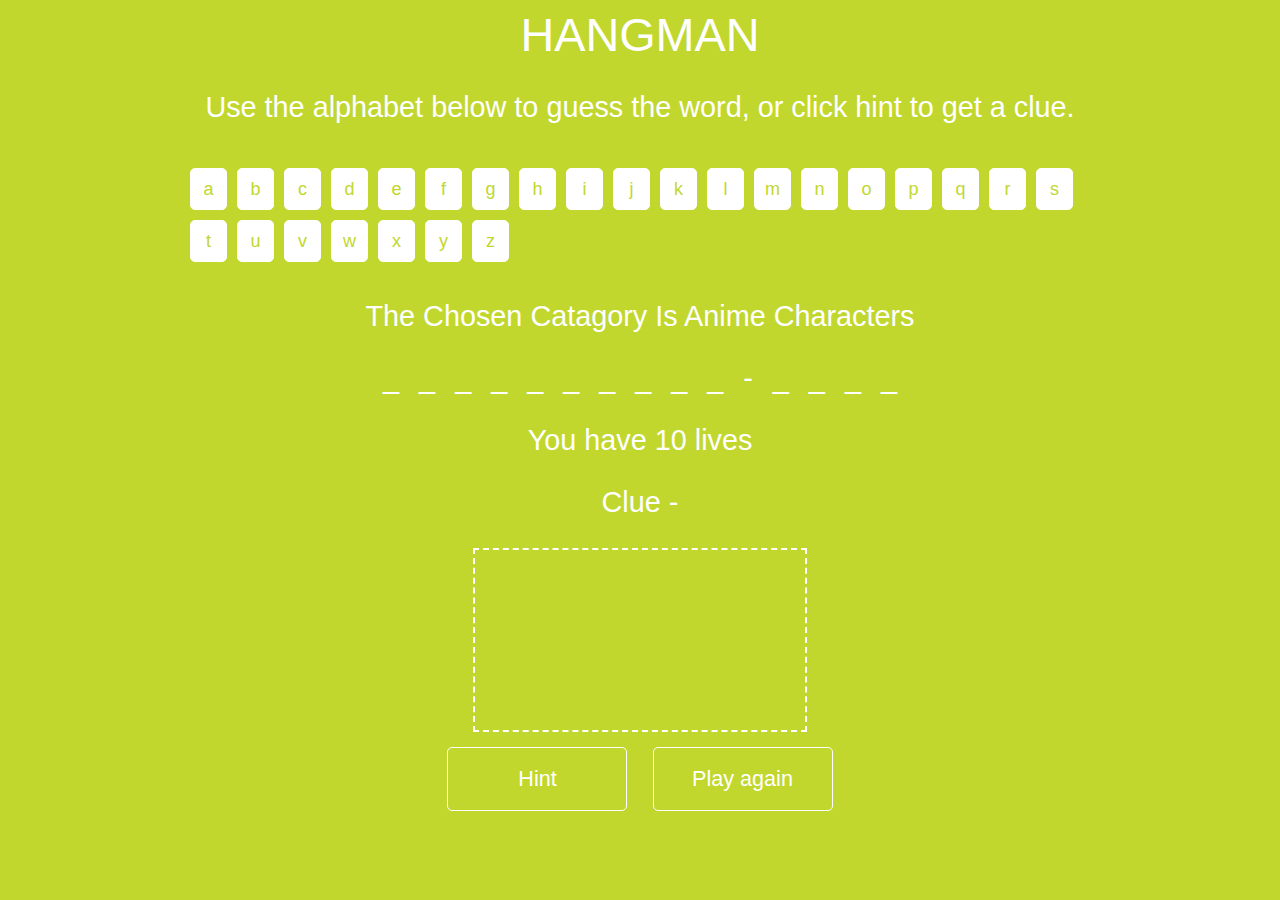
<file: index.html>
<!DOCTYPE html>
<html>
  <head>
    <link rel="stylesheet" href="style.css">
    <script src="script.js"></script>
  </head>
  <body>
    <div class="wrapper">
      <h1>Hangman</h1>
       <p>Use the alphabet below to guess the word, or click hint to get a clue. </p>
   </div>
   <div class="wrapper">
       <div id="buttons">
       </div>  
       <p id="catagoryName"></p>
       <div id="hold">
       </div>
       <p id="mylives"></p>
       <p id="clue">Clue -</p>  
        <canvas id="stickman">This Text will show if the Browser does NOT support HTML5 Canvas tag</canvas>
       <div class="container">
         <button id="hint">Hint</button>
         <button id="reset">Play again</button>
       </div>
   </div>
  </body>
</html>
</file>
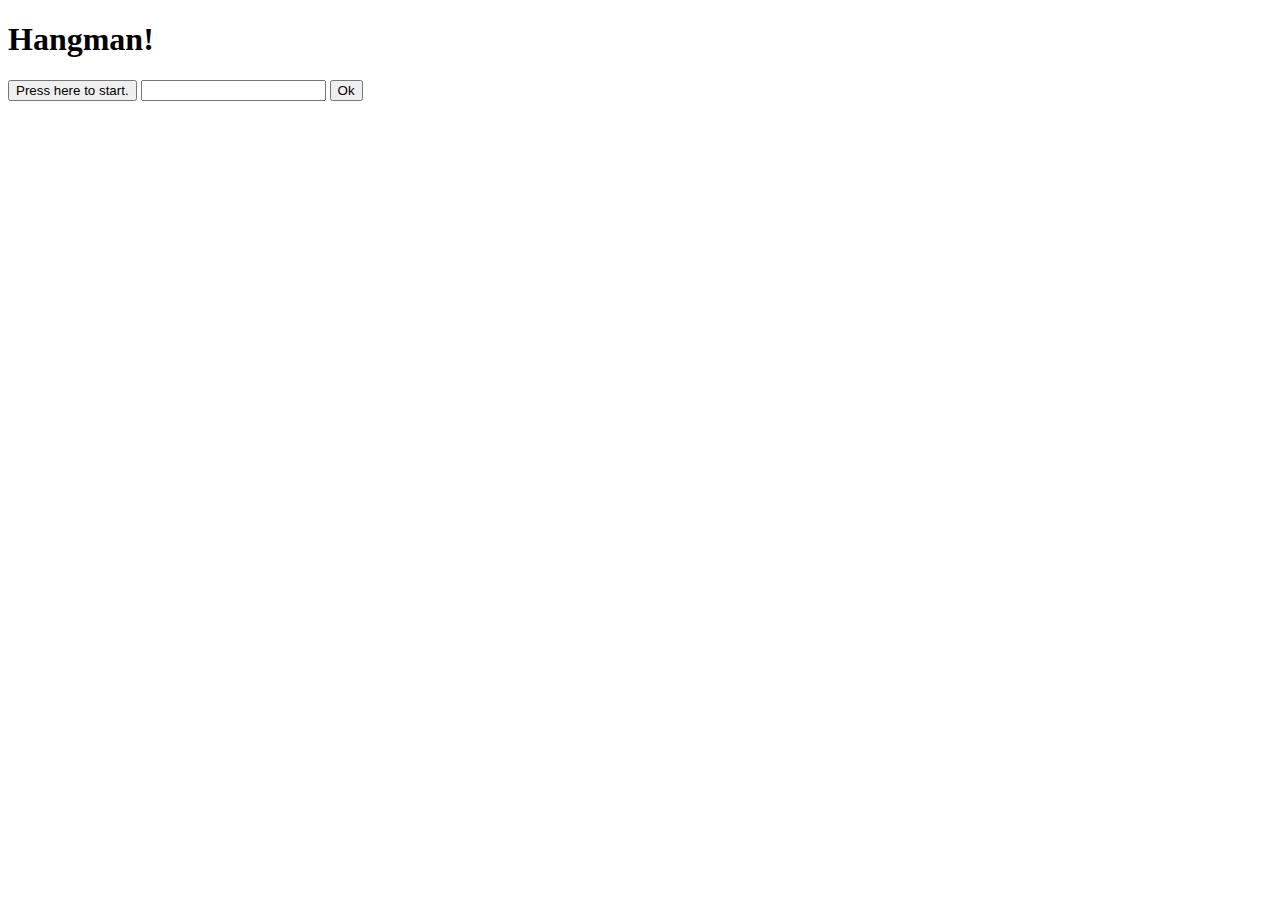
<file: Hangman.html>
<!DOCTYPE html>
<html>
<head>
	<title>Hangman!</title>
</head>
<body>
	<h1>Hangman!</h1>

	<button onclick="startGame()">Press here to start.</button>

	<input />
	<button>Ok</button>

	<script>
		function startGame() {
			//create an array of words
				var words = [
					"book",
					"monkey",
					"lunch",
					"teacher",
					"project",
					"cube",
					"mouse",
					"slime",
					'desktop'];
				//pick a random word
	var word = words[Math.floor(Math.random() * words.length)];
	// set up the answer array
	var answerArray = [];
	for (var i = 0; i < word.length; i++) {
		answerArray[i] = "_";
	}

	var remainingLetters = word.length;

	//The game loop
	while (remainingLetters > 0) {
		// Show the player their progress
		alert(answerArray.join(" "));
		//get a guess from the player
		var guess = prompt("Guess a letter, or click Cancel to stop playing.");
		if (guess === null) {
			//exit the game loop
			break;
		} else if (guess.length !==1) {
			alert("Please enter a single letter.")
		} else {
			//Update the game state with the guess
			for (var j = 0; j < word.length; j++) {
				if (word[j] === guess) {
					answerArray[j] = guess;
					remainingLetters--;
				}
			}
		}
		// the end of the game loop
}
		// show the answer and congratulate the player
		alert(answerArray.join(" "));
		alert("Good job! The answer was " + word);
	}
	</script>
</body>
</html>
</file>
<file: style.css>
body {
  background:#c1d72e;
  font-family: "HelveticaNeue-Light", "Helvetica Neue Light", "Helvetica Neue", Helvetica, Arial, "Lucida Grande", sans-serif; 
  color:#fff;
  height:100%;
  text-align:center;
  font-size:18px;
}

.wrappper{
  width:100%;
  margin:0 auto;
}

.wrapper:after {
    content: "";
    display: table;
    clear: both;
}


canvas{
  color:#fff;
  border: #fff dashed 2px;
  padding:15px;
}

h1, h2, h3 {
	font-family: 'Roboto', sans-serif;
	font-weight: 100;
	text-transform: uppercase;
   margin:5px 0;
}

h1 {
	font-size: 2.6em;
}

h2 {
	font-size: 1.6em;
}

p{
  font-size: 1.6em;
}

#alphabet {
  margin:15px auto;
  padding:0;
  max-width:900px;
}

#alphabet:after {
  content: "";
  display: table;
  clear: both;
}

#alphabet li {
  float:left;
  margin: 0 10px 10px 0;
  list-style:none;
  width:35px;
  height:30px;
  padding-top:10px;
  background:#fff;
  color:#c1d72e;
  cursor:pointer;

  -moz-border-radius: 5px;
  -webkit-border-radius: 5px;
  border-radius: 5px; 
  -khtml-border-radius: 5px; 

  border: solid 1px #fff;
}

#alphabet li:hover{
  background:#c1d72e;
  border: solid 1px #fff;
  color:#fff;
}

#my-word {
  margin: 0;
  display: block;
  padding: 0;
  display:block;
}

#my-word li {
  position: relative;
  list-style: none;
  margin: 0;
  display: inline-block;
  padding: 0 10px;
  font-size:1.6em;
}

.active {
  opacity:0.4;
  filter:alpha(opacity=40); 
  -moz-transition: all 1s ease-in;
  -moz-transition:all 0.3s ease-in-out;
  -webkit-transition:all 0.3s ease-in-out;
  cursor:default;
}

.active:hover{
  opacity:0.4;
  filter:alpha(opacity=40); 
  -moz-transition: all 1s ease-in;
  -moz-transition:all 0.3s ease-in-out;
  -webkit-transition:all 0.3s ease-in-out;
}

#mylives{
  font-size:1.6em;
  text-align:center;
  display:block;
}

button{
  -moz-border-radius: 5px;
  -webkit-border-radius: 5px;
  border-radius: 5px; 
  -khtml-border-radius: 5px; 


  background:#c1d72e;
  color:#fff;
  border: solid 1px #fff;
  text-decoration:none;
  cursor:pointer;
  font-size:1.2em;
  padding:18px 10px;
  width:180px;
  margin: 10px;
  outline: none;
}

button:hover{
  -webkit-transition: all 0.5s ease-in-out;
  -moz-transition: all 0.5s ease-in-out;
  transition: all 0.5s ease-in-out;
  background:#fff;
  border: solid 1px #fff;
  color:#c1d72e;
}

@media (max-width: 767px) {
  #alphabet {
  padding:0 0 0 15px;
}
  }

  @media (max-width: 480px) {
  #alphabet {
  padding:0 0 0 25px;
}
  }
</file>
